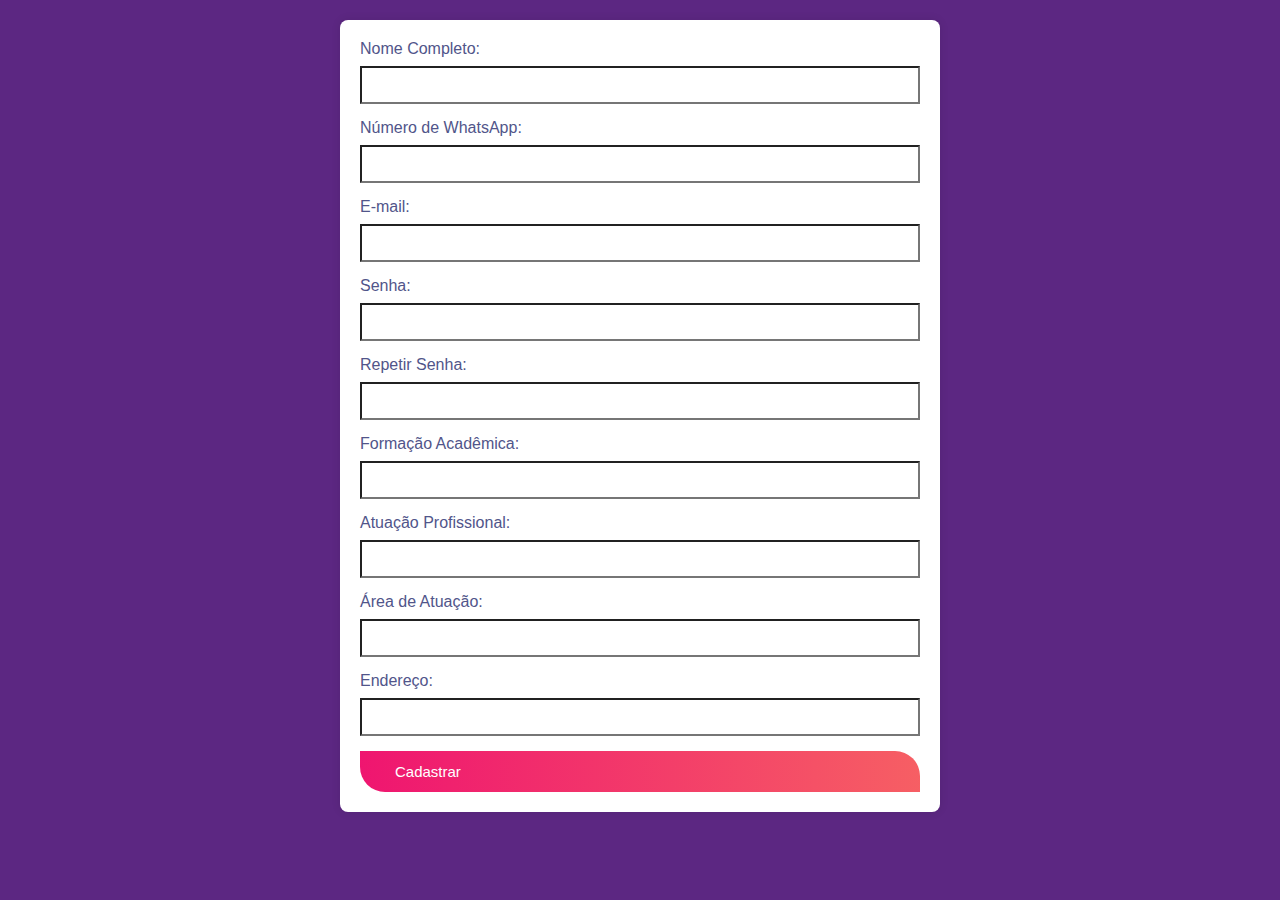
<file: ari/cadastro.html>
<!DOCTYPE html>
<html lang="pt-br">

    <head>
      <meta charset="UTF-8">
      <meta http-equiv="X-UA-Compatible" content="IE=edge">
      <meta name="viewport" content="width=device-width, initial-scale=1.0">
      <title>Cadastro - Currículo Lattes</title>
    
      <!-- 
        - img_tela_inicial
      -->
      <link rel="shortcut icon" href="./favicon.svg" type="image/svg+xml">
    
      <!-- 
        - link css
      -->
      <link rel="stylesheet" href="./assets/css/style.css">
    
      <!-- 
        - fonte google 
      -->
      <link rel="preconnect" href="https://fonts.googleapis.com">
      <link rel="preconnect" href="https://fonts.gstatic.com" crossorigin>
      <link
        href="https://fonts.googleapis.com/css2?family=Poppins:wght@400;500;600&family=Source+Sans+Pro:wght@600;700&display=swap"
        rel="stylesheet">

    <style>
        body {
            font-family: Arial, sans-serif;
            background-color:hsl(275, 54%, 33%);
            margin: 20px;
        }

        form {
            max-width: 600px;
            margin: auto;
            background-color: #fff;
            padding: 20px;
            border-radius: 8px;
            box-shadow: 0 0 10px rgba(0, 0, 0, 0.1);
        }

        label {
            display: block;
            margin-bottom: 8px;
            
        }

        input {
            width: 100%;
            padding: 8px;
            margin-bottom: 15px;
            box-sizing: border-box;
        }

        

    </style>
</head>
<body>
    <form action="#" method="post">
        <label for="nomeCompleto">Nome Completo:</label>
        <input type="text" id="nomeCompleto" name="nomeCompleto" required>

        <label for="numeroWhatsapp">Número de WhatsApp:</label>
        <input type="tel" id="numeroWhatsapp" name="numeroWhatsapp" required>

        <label for="email">E-mail:</label>
        <input type="email" id="email" name="email" required>

        <label for="senha">Senha:</label>
        <input type="password" id="senha" name="senha" required>

        <label for="repetirSenha">Repetir Senha:</label>
        <input type="password" id="repetirSenha" name="repetirSenha" required>

        <label for="formacaoAcademica">Formação Acadêmica:</label>
        <input type="text" id="formacaoAcademica" name="formacaoAcademica" required>

        <label for="atuacaoProfissional">Atuação Profissional:</label>
        <input type="text" id="atuacaoProfissional" name="atuacaoProfissional" required>

        <label for="areaAtuacao">Área de Atuação:</label>
        <input type="text" id="areaAtuacao" name="areaAtuacao" required>

        <label for="endereco">Endereço:</label>
        <input type="text" id="endereco" name="endereco" required>

        
        <a href="confirmacao.html" class="btn" type="submit">Cadastrar</button>
    </form>
</body>
</html>
</file>
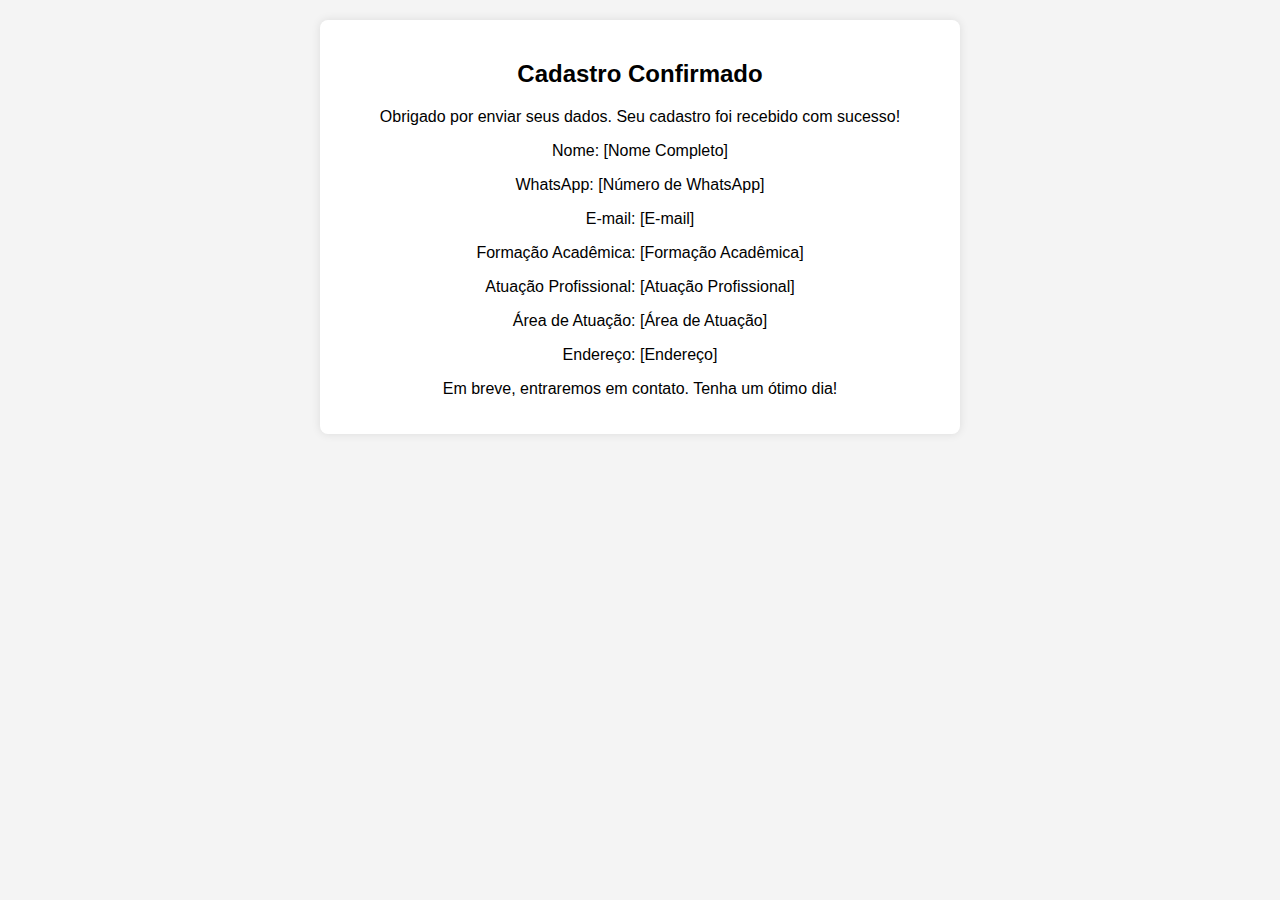
<file: ari/confirmacao.html>
<!DOCTYPE html>
<html lang="pt-br">
<head>
    <meta charset="UTF-8">
    <meta name="viewport" content="width=device-width, initial-scale=1.0">
    <title>Confirmação de Cadastro</title>
    <style>
        body {
            font-family: Arial, sans-serif;
            background-color: #f4f4f4;
            margin: 20px;
            text-align: center;
        }

        .confirmation {
            max-width: 600px;
            margin: auto;
            background-color: #fff;
            padding: 20px;
            border-radius: 8px;
            box-shadow: 0 0 10px rgba(0, 0, 0, 0.1);
        }
    </style>
</head>
<body>
    <div class="confirmation">
        <h2>Cadastro Confirmado</h2>
        <p>Obrigado por enviar seus dados. Seu cadastro foi recebido com sucesso!</p>

        <!-- Exemplo de dados recebidos (substitua com os dados reais) -->
        <p>Nome: [Nome Completo]</p>
        <p>WhatsApp: [Número de WhatsApp]</p>
        <p>E-mail: [E-mail]</p>
        <p>Formação Acadêmica: [Formação Acadêmica]</p>
        <p>Atuação Profissional: [Atuação Profissional]</p>
        <p>Área de Atuação: [Área de Atuação]</p>
        <p>Endereço: [Endereço]</p>

        <p>Em breve, entraremos em contato. Tenha um ótimo dia!</p>
    </div>
</body>
</html>
</file>
<file: ari/assets/css/style.css>
/*-----------------------------------*\
  #style.css
\*-----------------------------------*/

/**
 */






:root {

  /**
   * colors
   */

  --st-patricks-blue: hsl(236, 57%, 28%);
  --amaranth-purple: hsl(335, 88%, 38%);
  --royal-blue-dark: hsl(231, 68%, 21%);
  --chrome-yellow: hsl(39, 100%, 52%);
  --space-cadet-1: hsl(230, 41%, 25%);
  --space-cadet-2: hsl(230, 59%, 16%);
  --winter-sky_50: hsla(335, 87%, 53%, 0.5);
  --purple-navy: hsl(236, 26%, 43%);
  --ksu-purple: hsl(275, 54%, 33%);
  --winter-sky: hsl(335, 87%, 53%);
  --razzmatazz: hsl(335, 87%, 51%);
  --platinum: hsl(0, 0%, 90%);
  --black_70: hsla(0, 0%, 0%, 0.7);
  --rajah: hsl(29, 99%, 67%);
  --white: hsl(0, 0%, 100%);

  --gradient-1: linear-gradient(90deg,var(--royal-blue-dark) 0,var(--ksu-purple) 51%,var(--royal-blue-dark));
  --gradient-2: linear-gradient(90deg,var(--razzmatazz) ,var(--rajah));

  

  --ff-source-sans-pro: 'Source Sans Pro', sans-serif;
  --ff-poppins: 'Poppins', sans-serif;

  --fs-1: 4.2rem;
  --fs-2: 3.8rem;
  --fs-3: 3.2rem;
  --fs-4: 2.5rem;
  --fs-5: 2.4rem;
  --fs-6: 2rem;
  --fs-7: 1.8rem;
  --fs-8: 1.5rem;

  --fw-500: 500;
  --fw-600: 600;
  --fw-700: 700;

  

  --radius-4: 4px;
  --radius-12: 12px;

  /**
   * espaço
   */

  --section-padding: 60px;

  /**
   * transição
   */

  --transition-1: 0.15s ease;
  --transition-2: 0.35s ease;
  --cubic-in: cubic-bezier(0.51, 0.03, 0.64, 0.28);
  --cubic-out: cubic-bezier(0.33, 0.85, 0.56, 1.02);

  /**
   * shadow
   */

  --shadow: 0 5px 20px 1px hsla(220, 63%, 33%, 0.1);

}





/*-----------------------------------*\
  #RESET
\*-----------------------------------*/

*,
*::before,
*::after {
  margin: 0;
  padding: 0;
  box-sizing: border-box;
}

li { list-style: none; }

a { text-decoration: none; }

a,
img,
span,
input,
button,
ion-icon { display: block; }

button,
input {
  background: none;
  font: inherit;
}

button { cursor: pointer; }

input { width: 100%; }

ion-icon { pointer-events: none; }

img { height: auto; }

address { font-style: normal; }

html {
  font-family: var(--ff-poppins);
  font-size: 10px;
  scroll-behavior: smooth;
}

body {
  background-color: var(--white);
  color: var(--purple-navy);
  font-size: 1.6rem;
}

::-webkit-scrollbar { width: 10px; }

::-webkit-scrollbar-track { background-color: hsl(0, 0%, 95%); }

::-webkit-scrollbar-thumb { background-color: hsl(0, 0%, 80%); }

::-webkit-scrollbar-thumb:hover { background-color: hsl(0, 0%, 70%); }





/*-----------------------------------*\
  #REUSED STYLE
\*-----------------------------------*/

.container { padding-inline: 15px; }

.h2,
.h3 { font-family: var(--ff-source-sans-pro); }

.btn {
  background-image: var(--gradient-2);
  background-size: 200%;
  color: var(--white);
  padding: 12px 35px;
  font-size: var(--fs-8);
  font-weight: var(--fw-500);
  border-radius: 0 25px;
  transition: var(--transition-2);
}

.btn:is(:hover, :focus) { background-position: right; }

.w-100 { width: 100%; }

.banner-animation { animation: waveAnim 2s linear infinite alternate; }

@keyframes waveAnim {
  0% { transform: translate(0, 0) rotate(0); }
  100% { transform: translate(2px, 2px) rotate(1deg); }
}

.section { padding-block: var(--section-padding); }

.section-title {
  color: var(--st-patricks-blue);
  font-size: var(--fs-3);
  margin-block-end: 60px;
  max-width: max-content;
  margin-inline: auto;
}

.underline { position: relative; }

.underline::before {
  content: "";
  position: absolute;
  bottom: -20px;
  left: 50%;
  transform: translateX(-50%);
  width: 70%;
  height: 6px;
  background-image: var(--gradient-2);
  border-radius: 10px;
}

:is(.service-card, .features-card) .title {
  color: var(--st-patricks-blue);
  font-size: var(--fs-4);
  font-weight: var(--fw-700);
}

:is(.service-card, .features-card, .blog-card) .text { font-size: var(--fs-8); }

.img-cover {
  width: 100%;
  height: 100%;
  object-fit: cover;
}





/*-----------------------------------*\
  #HEADER
\*-----------------------------------*/

.header .btn { display: none; }

.header {
  --color: var(--white);

  position: absolute;
  top: 0;
  left: 0;
  width: 100%;
  padding-block: 14px;
  z-index: 4;
  transition: var(--transition-1);
}

.header.active {
  --color: var(--st-patricks-blue);

  position: fixed;
  background-color: var(--white);
  box-shadow: 0 2px 30px hsla(0, 0%, 0%, 0.1);
}

.header .container {
  display: flex;
  justify-content: space-between;
  align-items: center;
  gap: 30px;
}

.logo {
  color: var(--color);
  font-family: var(--ff-source-sans-pro);
  font-size: var(--fs-3);
}

.nav-open-btn {
  color: var(--color);
  font-size: 32px;
  padding: 4px;
}

.navbar {
  background-color: var(--white);
  position: fixed;
  top: 0;
  left: -280px;
  width: 100%;
  max-width: 280px;
  min-height: 100%;
  padding: 20px;
  visibility: hidden;
  z-index: 2;
  transition: 0.25s var(--cubic-in);
}

.navbar.active {
  transform: translateX(280px);
  visibility: visible;
  transition: 0.5s var(--cubic-out);
}

.navbar-top {
  display: flex;
  justify-content: space-between;
  align-items: center;
  padding-block: 10px 30px;
}

.navbar-top .logo {
  color: var(--st-patricks-blue);
  font-size: 4.2rem;
  font-weight: var(--fw-700);
}

.nav-close-btn {
  color: var(--space-cadet-1);
  font-size: 2.8rem;
  padding: 4px;
}

.navbar-item:not(:last-child) { border-bottom: 1px solid var(--platinum); }

.navbar-link {
  color: var(--space-cadet-1);
  font-size: var(--fs-8);
  font-weight: var(--fw-600);
  padding-block: 12px;
}

.overlay {
  position: fixed;
  inset: 0;
  background-color: var(--black_70);
  z-index: 1;
  opacity: 0;
  pointer-events: none;
  transition: var(--transition-2);
}

.overlay.active {
  opacity: 1;
  pointer-events: all;
}





/*-----------------------------------*\
  #HERO
\*-----------------------------------*/

.hero {
  background-image: url("../images/hero-bg-bottom.png"),
                    url("../images/hero-bg.png"),
                    var(--gradient-1);
  background-repeat: no-repeat, no-repeat, no-repeat;
  background-position: -280px bottom, center, center;
  background-size: auto, cover, auto;
  padding-block-start: 120px;
  padding-block-end: var(--section-padding);
}

.hero-content { margin-block-end: 50px; }

.hero-subtitle {
  color: var(--chrome-yellow);
  font-family: var(--ff-source-sans-pro);
  font-size: var(--fs-7);
  margin-block-end: 15px;
}

.hero-title {
  color: var(--white);
  font-size: var(--fs-1);
  margin-block-end: 20px;
}

.hero-text {
  color: var(--white);
  font-size: var(--fs-8);
  margin-block-end: 30px;
}





/*-----------------------------------*\
  #ABOUT
\*-----------------------------------*/

.about-banner { margin-block-end: 30px; }

.about .section-title { margin-inline: 0; }

.about .underline::before {
  left: 0;
  transform: translateX(0);
}

.about-text {
  font-size: var(--fs-8);
  margin-block-end: 20px;
}

.stats-list {
  display: grid;
  gap: 30px;
}

.stats-card {
  text-align: center;
  padding: 15px;
  box-shadow: var(--shadow);
  border-radius: var(--radius-12);
}

.stats-title {
  color: var(--st-patricks-blue);
  font-size: var(--fs-2);
  font-weight: var(--fw-700);
}

.stats-text { font-size: var(--fs-8); }





/*-----------------------------------*\
  #SERVICE
\*-----------------------------------*/

.service-list {
  display: grid;
  gap: 30px;
}

.service-card {
  padding: 30px;
  box-shadow: var(--shadow);
  border-radius: var(--radius-12);
}

.service-card .card-icon {
  background-image: url("../images/service-banner-pattern.png");
  background-repeat: no-repeat;
  background-size: contain;
  background-color: hsla(335, 87%, 53%, 0.12);
  aspect-ratio: 1 / 1;
  max-width: 165px;
  display: grid;
  place-content: center;
  margin-inline: auto;
  transition: var(--transition-1);
}

.service-card:hover .card-icon { background-color: var(--winter-sky); }

.service-card .card-icon ion-icon {
  font-size: 5rem;
  color: var(--winter-sky);
  --ionicon-stroke-width: 20px;
  transition: var(--transition-1);
}

.service-card:hover .card-icon ion-icon { color: var(--white); }

.service-card .title {
  text-align: center;
  margin-block-end: 15px;
}

.service-card .text {
  text-align: center;
  margin-block-end: 20px;
}

.service-card .card-btn {
  margin-inline: auto;
  padding: 15px;
  border: 1px solid var(--winter-sky);
  border-radius: 50%;
  color: var(--winter-sky);
  transition: var(--transition-1);
}

.service-card .card-btn:is(:hover, :focus) {
  color: var(--white);
  background-color: var(--winter-sky);
}





/*-----------------------------------*\
  #FEATURE
\*-----------------------------------*/

.features-list > li:first-child { margin-block-end: 30px; }

.features-card {
  display: flex;
  align-items: flex-start;
  gap: 20px;
}

.features-card .icon {
  background-image: var(--gradient-1);
  background-size: 200%;
  color: var(--white);
  min-width: max-content;
  max-width: max-content;
  font-size: 36px;
  padding: 22px;
  border-radius: 50%;
}

.features-card .icon ion-icon { --ionicon-stroke-width: 20px; }

.features-card .title { margin-block-end: 10px; }

.features-banner { margin-block: 40px; }

.features-banner > img {
  max-width: max-content;
  margin-inline: auto;
}





/*-----------------------------------*\
  #BLOG
\*-----------------------------------*/

.blog { padding-block-end: 120px; }

.blog-list {
  display: grid;
  gap: 30px;
}

.blog-card {
  padding: 20px;
  box-shadow: var(--shadow);
  border-radius: var(--radius-12);
}

.blog-card .banner {
  border-radius: var(--radius-12);
  overflow: hidden;
  margin-block-end: 15px;
}

.blog-card .banner img { transition: var(--transition-2); }

.blog-card .banner a:is(:hover, :focus) img { transform: scale(1.1); }

.blog-card .title {
  color: var(--st-patricks-blue);
  font-size: var(--fs-6);
  line-height: 1.2;
  margin-block-end: 15px;
}

.blog-card .title > a { color: inherit; }

.blog-card .title > a:is(:hover, :focus) { color: var(--razzmatazz); }

.blog-card .text { margin-block-end: 15px; }

.blog-card .meta {
  display: flex;
  justify-content: space-between;
  align-items: center;
  gap: 15px;
  font-size: var(--fs-8);
  color: var(--purple-navy);
  font-weight: var(--fw-500);
  padding-block-end: 10px;
}

.blog-card .meta ion-icon {
  color: var(--winter-sky);
  font-size: 22px;
  --ionicon-stroke-width: 35px;
}

.publish-date,
.comment {
  display: flex;
  align-items: center;
  gap: 8px;
}

.comment {
  color: inherit;
  margin-inline-start: auto;
}





/*-----------------------------------*\
  #FOOTER
\*-----------------------------------*/

.footer { font-size: var(--fs-8); }

.footer a { color: inherit; }

.footer-top {
  background-image: url("../images/footer-bg.png"), var(--gradient-1);
  background-repeat: no-repeat;
  background-size: auto, 200%;
  background-position: center, center;
  color: var(--white);
}

.footer-brand { margin-block-end: 30px; }

.footer-brand .logo {
  font-weight: var(--fw-700);
  margin-block-end: 15px;
}

.footer-brand .text {
  font-size: var(--fs-8);
  margin-block-end: 20px;
}

.social-list {
  display: flex;
  justify-content: flex-start;
  align-items: center;
  gap: 10px;
}

.footer-top .social-link {
  background-color: var(--white);
  color: var(--winter-sky);
  font-size: 18px;
  padding: 8px;
  border-radius: 50%;
}

.footer-top .social-link:is(:hover, :focus) {
  background-image: var(--gradient-2);
  color: var(--white);
}

.footer-list:not(:last-child) { margin-block-end: 25px; }

.footer-list-title {
  font-family: var(--ff-source-sans-pro);
  font-size: var(--fs-5);
  font-weight: var(--fw-700);
  margin-block-end: 15px;
}

.footer-link { padding-block: 5px; }

:is(.footer-link, .footer-item-link):not(address):is(:hover, :focus) { text-decoration: underline; }

.footer-item {
  display: flex;
  justify-content: flex-start;
  align-items: center;
  gap: 10px;
  padding-block: 10px;
}

.footer-item-icon {
  background-image: var(--gradient-2);
  padding: 13px;
  border-radius: 50%;
}

.footer-bottom {
  background-color: var(--space-cadet-2);
  padding: 20px;
  text-align: center;
  color: var(--white);
}

.copyright-link {
  display: inline-block;
  text-decoration: underline;
}

.copyright-link:is(:hover, :focus) { text-decoration: none; }





/*-----------------------------------*\
  #GO TO TOP
\*-----------------------------------*/

.go-top {
  position: fixed;
  bottom: 0;
  right: 15px;
  background-color: var(--winter-sky);
  color: var(--white);
  font-size: 2rem;
  padding: 14px;
  border-radius: var(--radius-4);
  box-shadow: -3px 3px 15px var(--winter-sky_50);
  z-index: 2;
  visibility: hidden;
  opacity: 0;
  transition: var(--transition-1);
}

.go-top.active {
  visibility: visible;
  opacity: 1;
  transform: translateY(-15px);
}





/*-----------------------------------*\
  #MEDIA QUERIES
\*-----------------------------------*/

/**
 * responsive for larger than 550px screen
 */

@media (min-width: 550px) {

  /**
   * REUSED STYLE
   */

  .container {
    max-width: 550px;
    margin-inline: auto;
  }

  .section-title { --fs-3: 3.6rem; }



  /**
   * HEADER
   */

  .header .btn {
    display: flex;
    align-items: center;
    gap: 5px;
    margin-inline-start: auto;
  }



  /**
   * ABOUT
   */

  .stats-list { grid-template-columns: repeat(3, 1fr); }



  /**
   * BLOG
   */

  .blog-card {
    display: grid;
    grid-template-columns: 0.75fr 1fr;
    gap: 20px;
    padding: 30px;
  }

  .blog-card .banner { margin-block-end: 0; }

  .blog-card .banner a { height: 100%; }



  /**
   * FOOTER
   */

  .footer-brand,
  .footer-list:not(:last-child) { margin-block-end: 0; }

  .footer-top .container {
    display: grid;
    grid-template-columns: 1fr 1fr;
    gap: 30px 50px;
  }

}





/**
 * responsive for larger than 768px screen
 */

@media (min-width: 768px) {

  /**
   * REUSED STYLE
   */

  .container { max-width: 720px; }



  /**
   * HERO
   */

  .hero {
    min-height: 600px;
    display: grid;
    place-items: center;
  }

  .hero-content { margin-block-end: 0; }

  .hero .container {
    display: grid;
    grid-template-columns: 1fr 1fr;
    align-items: center;
    gap: 30px;
  }



  /**
   * SERVICE
   */

  .service-list { grid-template-columns: 1fr 1fr; }



  /**
   * FEATURES
   */

  .features-list > li:first-child { margin-block-end: 0; }

  .features-list {
    display: grid;
    grid-template-columns: 1fr 1fr;
    gap: 25px;
  }



  /**
   * FOOTER
   */

  .footer-top .container { grid-template-columns: repeat(3, 1fr); }

}





/**
 * responsive for larger than 992px screen
 */

@media (min-width: 992px) {

  /**
   * CUSTOM PROPERTY
   */

  :root {

    /**
     * typography
     */

    --fs-1: 5.4rem;

  }



  /**
   * REUSED STYLE
   */

  .container { max-width: 950px; }



  /**
   * HEADER
   */

  .header { padding-block: 20px; }

  .overlay,
  .nav-open-btn,
  .navbar-top { display: none; }

  .navbar,
  .navbar.active {
    all: unset;
    margin-inline-start: auto;
  }

  .header .btn { margin-inline-start: 0; }

  .navbar-list {
    display: flex;
    gap: 25px;
  }

  .navbar-item:not(:last-child) { border-bottom: none; }

  .navbar-link { color: var(--color); }



  /**
   * HERO
   */

  .hero { min-height: 700px; }



  /**
   * ABOUT
   */

  .about .container {
    display: grid;
    grid-template-columns: 1fr 1fr;
    gap: 30px;
  }



  /**
   * SERVICE
   */

  .service-list { grid-template-columns: repeat(3, 1fr); }



  /**
   * FEATURES
   */

  .features-list { grid-template-columns: 1fr; }

  .features .container {
    display: grid;
    grid-template-columns: repeat(3, 1fr);
    gap: 30px;
  }

  .features .section-title { grid-column: 1 / 4; }

  .features-banner {
    margin-block: 0;
    display: grid;
    place-items: center;
  }



  /**
   * FOOTER
   */

  .footer-top .container { grid-template-columns: repeat(4, 1fr); }

  .footer-brand { grid-column: 1 / 5; }

  .footer-brand .text { max-width: 45ch; }

}





/**
 * responsive for larger than 1200px screen
 */

@media (min-width: 1200px) {

  /**
   * REUSED STYLE
   */

  .container { max-width: 1200px; }

  .section-title { --fs-3: 4.6rem; }



  /**
   * HERO
   */

  .hero { min-height: 800px; }



  /**
   * BLOG
   */

  .blog-list { grid-template-columns: 1fr 1fr; }

  .blog-card { height: 100%; }

  .blog-card .content {
    display: flex;
    flex-direction: column;
    justify-content: space-between;
  }



  /**
   * FOOTER
   */

  .footer-top .container { grid-template-columns: 1fr 0.5fr 0.7fr 0.5fr 1fr; }

  .footer-brand { grid-column: auto; }

}
</file>
